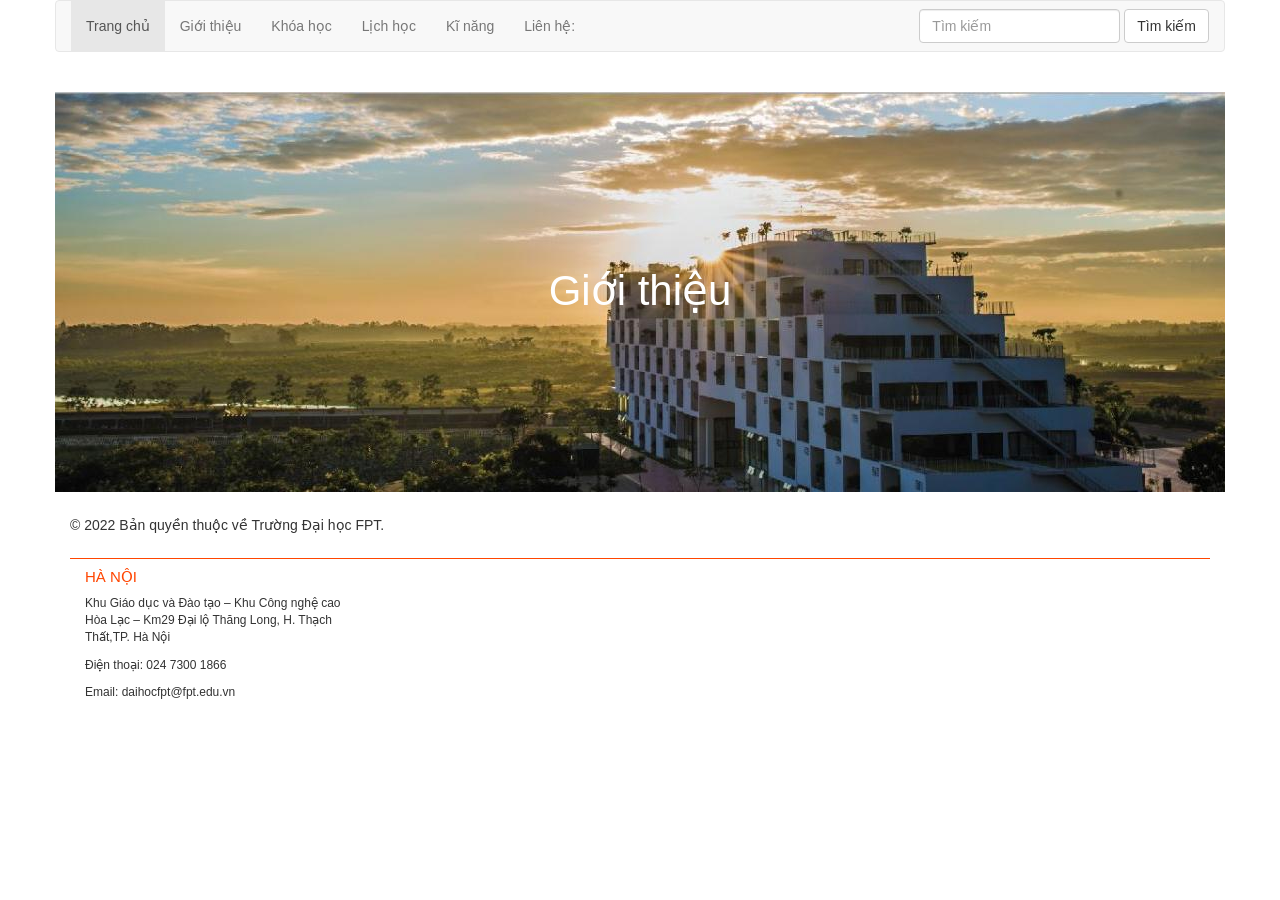
<file: web/about.html>
<!DOCTYPE html>
<html lang="en">

    <head>
        <meta charset="UTF-8">
        <meta http-equiv="X-UA-Compatible" content="IE=edge">
        <meta name="viewport" content="width=device-width, initial-scale=1.0">
        <title>Giới thiệu-Đại học FPT</title>
        <link rel="shortcut icon" href="./favicon.ico" />
        <link rel="stylesheet" href="css/bootstrap.min.css">
        <!-- Icons -->
        <link rel="stylesheet" href="css/font-awesome.css">
        <link rel="stylesheet" href="styleindex.css">
        <style>
            .button {
                line-height: 24px;
            }
            .button--orange {
                border-color: #f05123;
                color: #f05123;
            }
            .botto--outline {
                border: 1px solid rgba(255,255,255,0.8);
                background: transparent;
            }
            li a, .dropbtn {
                display: inline-block;
                color: white;
                text-align: center;
                padding: 14px 16px;
                text-decoration: none;
            }
            li a:hover, .dropdown:hover .dropbtn {
                background-color: #F05123;
                color: white;
                font-weight: bold;
            }
            li.dropdown {
                display: inline-block;
            }

            .dropdown-content {
                display: none;
                position: absolute;
                background-color: #F05123;
                min-width: 160px;
                box-shadow: 0px 8px 16px 0px rgba(0,0,0,0.2);
                z-index: 1;
            }

            .dropdown-content a {
                color: black;
                padding: 12px 16px;
                text-decoration: none;
                display: block;
                text-align: left;
            }

            .dropdown-content a:hover {
                background-color: #F05123;
                color: white;
            }

            .dropdown:hover .dropdown-content {
                display: block;
            }
        </style>
    </head>

    <body>
        <div class="container">
            <!--menu content-->
            <div class="row">

                <nav class="navbar navbar-default">
                    <!-- Brand and toggle get grouped for better mobile display -->
                    <div class="navbar-header">
                        <button type="button" class="navbar-toggle collapsed" data-toggle="collapse"
                                data-target="#bs-example-navbar-collapse-1" aria-expanded="false">
                            <span class="sr-only">Toggle navigation</span>
                            <span class="icon-bar"></span>
                            <span class="icon-bar"></span>
                            <span class="icon-bar"></span>
                        </button>

                    </div>

                    <!-- Collect the nav links, forms, and other content for toggling -->
                    <div class="collapse navbar-collapse" id="bs-example-navbar-collapse-1">
                        <ul class="nav navbar-nav">
                            <li class="active"><a href="index.html">Trang chủ <span class="sr-only">(current)</span></a></li>
                            <li class="dropdown"><a href="about.html" class="dropbtn">Giới thiệu</a>
                                <div class="dropdown-content">
                                    <a href="about.html">Trung tâm</a>
                                    <a href="about/1.html">Giảng viên</a>
                                    <!--<a href="about/2.html">Giải thưởng và thành tích</a>-->
                                </div>
                            </li>
                            <li class="dropdown"><a href="ShowNewsServlet" class="dropbtn">Khóa học</a>
                                <div class="dropdown-content">
                                    <a href="ShowNewsServlet">Bóng rổ</a>
                                    <a href="#">Bóng đá</a>
                                    <a href="#">Cầu lông</a>
                                    <a href="#">Bơi</a>
                                </div>
                            </li>
                            <li class="dropdown"><a href="ShowNewsServlet" class="dropbtn">Lịch học</a>
                                <div class="dropdown-content">
                                    <a href="ShowNewsServlet">Bóng rổ</a>
                                    <a href="#">Bóng đá</a>
                                    <a href="#">Cầu lông</a>
                                    <a href="#">Bơi</a>
                                </div>
                            </li>
                            <li class="dropdown"><a href="ShowNewsServlet" class="dropbtn">Kĩ năng</a>
                                <div class="dropdown-content">
                                    <a href="ShowNewsServlet">Bóng rổ</a>
                                    <a href="#">Bóng đá</a>
                                    <a href="#">Cầu lông</a>
                                    <a href="#">Bơi</a>
                                </div>
                            </li>
                            <!--<li><a href="./student/chooseCampus.jsp">Liên hệ: </a></li>-->
                            <li><a href="#">Liên hệ: </a></li>
                            
<!--                            <li><a href="./academic/login.jsp">đăng nhập</a></li>-->

                        </ul>
                        <form class="navbar-form navbar-right">
                            <div class="form-group">
                                <input type="text" class="form-control" placeholder="Tìm kiếm">
                            </div>
                            <button type="submit" class="btn btn-default">Tìm kiếm</button>
                        </form>

                    </div>

                </nav>

            </div>
            <div class="row">
                <div class="banner">
                    <h1>Giới thiệu</h1>
                </div>
            </div>
<!--            <div class="con">
                <p>Chính thức thành lập ngày 8/9/2006 theo Quyết định của Thủ tướng Chính phủ, Trường Đại học FPT trở thành trường đại học đầu tiên của Việt Nam do một doanh nghiệp đứng ra thành lập với 100% vốn đầu tư từ Tập đoàn FPT.</p>
                <p>Sự khác biệt của Trường Đại học FPT so với các trường đại học khác là đào tạo theo hình thức liên kết chặt chẽ với các doanh nghiệp, gắn đào tạo với thực tiễn, với nghiên cứu – triển khai và các công nghệ hiện đại nhất. Triết lý và phương pháp giáo dục hiện đại; Đào tạo con người toàn diện, hài hòa; Chương trình luôn được cập nhật và tuân thủ các chuẩn công nghệ quốc tế; Đặc biệt chú trọng kỹ năng ngoại ngữ; Tăng cường đào tạo quy trình tổ chức sản xuất, kỹ năng làm việc theo nhóm và các kỹ năng cá nhân khác là những điểm sẽ đảm bảo cho sinh viên tốt nghiệp có những cơ hội việc làm tốt nhất sau khi ra trường.</p>
                <p>Trường hiện đang đào tạo các nhóm ngành CNTT, Kinh tế, Ngôn ngữ, Mỹ thuật ứng dụng.</p>
                <p>Tất cả sinh viên Đại học FPT đều phải trải qua 1 năm hoàn thiện tiếng Anh, để có thể theo học chương trình chính khoá được đào tạo bằng tiếng Anh. Trong một năm đầu tiên học tiếng Anh, sinh viên được gửi sang các trường đại học ở các nước nói tiếng Anh (trong vòng 2 tháng) để thật sự lưu loát ngôn ngữ bắt buộc cho học tập và làm việc sau này.</p>
                <p>Sau 5 học kỳ đầu tiên, với tiếng Anh và các kỹ năng cơ bản của ngành học, sinh viên được gửi vào làm thực tập sinh trong các công ty thành viên của tập đoàn FPT trong vòng 4 đến 8 tháng. Tại đây sinh viên được huấn luyện thực tế về nghề nghiệp tương lai, tham gia vào các dự án thật (real project) và có thể được trả lương. Đó là giai đoạn On-the-Job-Training (OJT) đặc thù của trường đại học FPT. Một số ngành như tiếng Nhật, Quản trị Khách sạn, sinh viên đi OJT tại Nhật Bản, tại Malaysia,…
                    Tỉ lệ việc làm của trường cũng đạt được con số ấn tượng. 96% sinh viên Đại học FPT có việc làm sau khi tốt nghiệp với mức lương bình quân khoảng 8,3 triệu đồng/người/tháng, 100% sinh viên có cơ hội làm việc ở FPT sau khi tốt nghiệp; 19% cựu sinh viên làm việc tại nước ngoài (số liệu năm 2017).</p>
                <p>Hãy cùng tìm hiểu điều gì góp phần tạo nên thành công và danh tiếng của chúng tôi.</p>
            </div>-->
            <div class="copyright">
                © 2022 Bản quyền thuộc về Trường Đại học FPT.
            </div>
            <footer>
                <div class="container">
                    <div class="row">
                        <div class="col-md-3">
                            <h4>HÀ NỘI</h4>
                            <div class="textwidget">
                                <p>Khu Giáo dục và Đào tạo – Khu Công nghệ cao Hòa Lạc
                                    – Km29 Đại lộ Thăng Long,
                                    H. Thạch Thất,TP. Hà Nội
                                </p>
                                <p>Điện thoại: 024 7300 1866</p>
                                <p>Email: daihocfpt@fpt.edu.vn</p>
                            </div>
                        </div>
<!--                        <div class="col-md-3">
                            <h4>TP. HỒ CHÍ MINH</h4>
                            <div class="textwidget">
                                <p>Lô E2a-7, Đường D1 Khu Công nghệ cao,
                                    P. Long Thạnh Mỹ, TP. Thủ Đức,
                                    TP. Hồ Chí Minh
                                </p>
                                <p>Điện thoại: 028 7300 1866</p>
                                <p>Email: daihocfpt@fpt.edu.vn</p>
                            </div>
                        </div>
                        <div class="col-md-2">
                            <h4>ĐÀ NẴNG</h4>
                            <div class="textwidget">
                                <p>Khu đô thị công nghệ FPT Đà Nẵng,
                                    P. Hoà Hải, Q. Ngũ Hành Sơn,
                                    TP. Đà Nẵng
                                </p>
                                <p>Điện thoại: 0236 730 1866</p>
                                <p>Email: daihocfpt@fpt.edu.vn</p>
                            </div>
                        </div>
                        <div class="col-md-2">
                            <h4>CẦN THƠ</h4>
                            <div class="textwidget">
                                <p>Số 600 Đường Nguyễn Văn Cừ (nối dài),
                                    P. An Bình, Q. Ninh Kiều, TP. Cần Thơ
                                </p>
                                <p>Điện thoại: 0292 730 1866</p>
                                <p>Email: daihocfpt@fpt.edu.vn</p>
                            </div>
                        </div>
                        <div class="col-md-2">
                            <h4>QUY NHƠN</h4>
                            <div class="textwidget">
                                <p>
                                </p>
                                <p>Điện thoại: 0256 730 1866</p>
                                <p>Email: daihocfpt@fpt.edu.vn</p>
                            </div>
                        </div>-->
                    </div>
                </div>
            </footer>
        </div>
        <!-- JavaScript libs are placed at the end of the document so the pages load faster -->
        <script src="js/Jquery.js"></script>
        <script src="js/bootstrap.min.js"></script>

    </body>

</html>
</file>
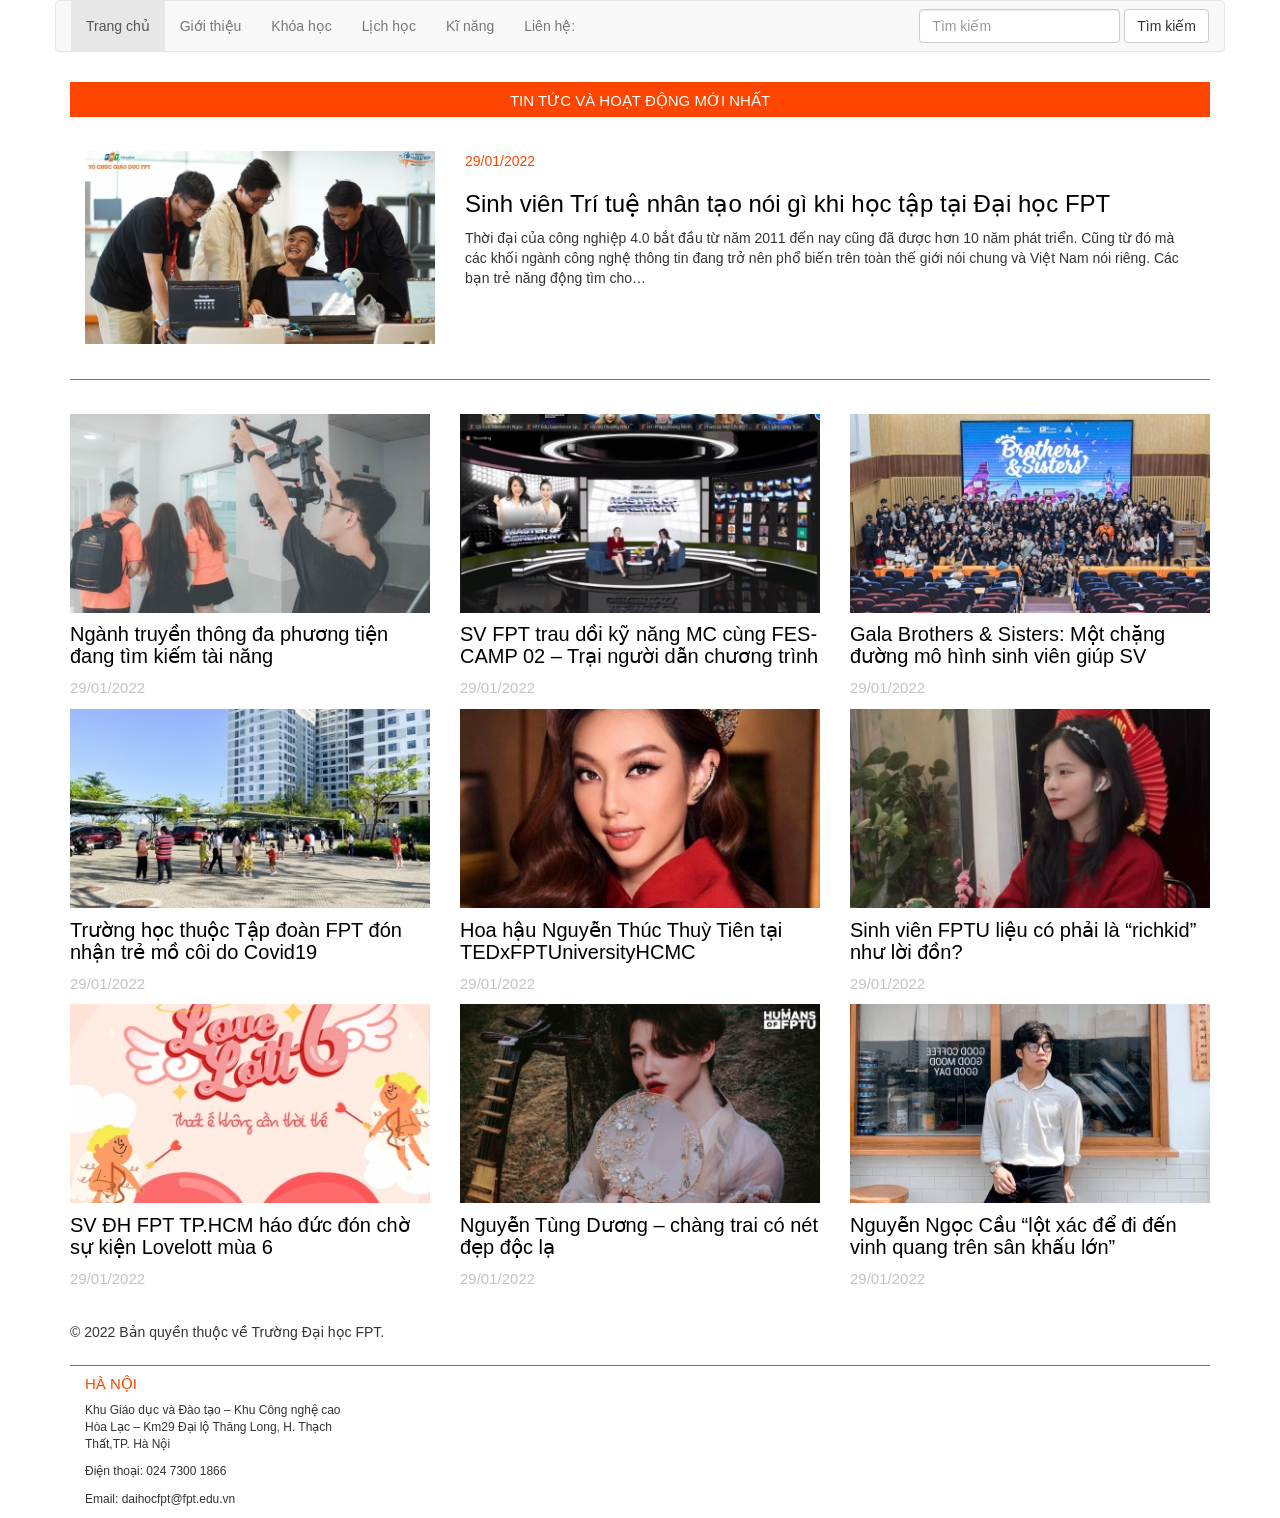
<file: web/news.html>
<!DOCTYPE html>
<html lang="en">

    <head>
        <meta charset="UTF-8">
        <meta http-equiv="X-UA-Compatible" content="IE=edge">
        <meta name="viewport" content="width=device-width, initial-scale=1.0">
        <title>Tin tức và hoạt động của Đại học FPT </title>
        <link rel="shortcut icon" href="./favicon.ico" />
        <link rel="stylesheet" href="css/bootstrap.min.css">
        <!-- Icons -->
        <link rel="stylesheet" href="css/font-awesome.css">
        <link rel="stylesheet" href="styleindex.css">
        <style>
            @media only screen and (max-width: 760px) {
                img {
                    width: 100%;
                }

                .hea a:hover {
                    text-decoration: none;
                }
                .hea a h3:hover {
                    color: orangered;
                }
            }

            @media only screen and (max-width: 990px) {
                .he2 img {
                    width: 100%;
                }
            }
            .button {
                line-height: 24px;
            }
            .button--orange {
                border-color: #f05123;
                color: #f05123;
            }
            .botto--outline {
                border: 1px solid rgba(255,255,255,0.8);
                background: transparent;
            }
            li a, .dropbtn {
                display: inline-block;
                color: white;
                text-align: center;
                padding: 14px 16px;
                text-decoration: none;
            }
            li a:hover, .dropdown:hover .dropbtn {
                background-color: #F05123;
                color: white;
                font-weight: bold;
            }
            li.dropdown {
                display: inline-block;
            }

            .dropdown-content {
                display: none;
                position: absolute;
                background-color: #F05123;
                min-width: 160px;
                box-shadow: 0px 8px 16px 0px rgba(0,0,0,0.2);
                z-index: 1;
            }

            .dropdown-content a {
                color: black;
                padding: 12px 16px;
                text-decoration: none;
                display: block;
                text-align: left;
            }

            .dropdown-content a:hover {
                background-color: #F05123;
                color: white;
            }

            .dropdown:hover .dropdown-content {
                display: block;
            }
        </style>
    </head>

    <body>
        <div class="container">
            <div class="row">

                <nav class="navbar navbar-default">
                    <!-- Brand and toggle get grouped for better mobile display -->
                    <div class="navbar-header">
                        <button type="button" class="navbar-toggle collapsed" data-toggle="collapse"
                                data-target="#bs-example-navbar-collapse-1" aria-expanded="false">
                            <span class="sr-only">Toggle navigation</span>
                            <span class="icon-bar"></span>
                            <span class="icon-bar"></span>
                            <span class="icon-bar"></span>
                        </button>

                    </div>

                    <!-- Collect the nav links, forms, and other content for toggling -->
                    <div class="collapse navbar-collapse" id="bs-example-navbar-collapse-1">
                        <ul class="nav navbar-nav">
                            <li class="active"><a href="index.html">Trang chủ <span class="sr-only">(current)</span></a></li>
                            <li class="dropdown"><a href="about.html" class="dropbtn">Giới thiệu</a>
                                <div class="dropdown-content">
                                    <a href="about.html">Trung tâm</a>
                                    <a href="about/1.html">Giáo viên</a>
                                    <!--<a href="about/2.html">Giải thưởng và thành tích</a>-->
                                </div>
                            </li>
                            <li class="dropdown"><a href="ShowNewsServlet" class="dropbtn">Khóa học</a>
                                <div class="dropdown-content">
                                    <a href="ShowNewsServlet">Bóng rổ</a>
                                    <a href="#">Bóng đá</a>
                                    <a href="#">Cầu lông</a>
                                    <a href="#">Bơi</a>
                                </div>
                            </li>
                            <li class="dropdown"><a href="ShowNewsServlet" class="dropbtn">Lịch học</a>
                                <div class="dropdown-content">
                                    <a href="ShowNewsServlet">Bóng rổ</a>
                                    <a href="#">Bóng đá</a>
                                    <a href="#">Cầu lông</a>
                                    <a href="#">Bơi</a>
                                </div>
                            </li>
                            <li class="dropdown"><a href="ShowNewsServlet" class="dropbtn">Kĩ năng</a>
                                <div class="dropdown-content">
                                    <a href="ShowNewsServlet">Bóng rổ</a>
                                    <a href="#">Bóng đá</a>
                                    <a href="#">Cầu lông</a>
                                    <a href="#">Bơi</a>
                                </div>
                            </li>
                            <!--<li><a href="./student/chooseCampus.jsp">Liên hệ: </a></li>-->
                            <li><a href="#">Liên hệ: </a></li>

                            <!--                            <li><a href="./academic/login.jsp">đăng nhập</a></li>-->


                        </ul>
                        <form class="navbar-form navbar-right">
                            <div class="form-group">
                                <input type="text" class="form-control" placeholder="Tìm kiếm">
                            </div>
                            <button type="submit" class="btn btn-default">Tìm kiếm</button>
                        </form>

                    </div>

                </nav>

            </div>
            <div class="he">
                <h4>TIN TỨC VÀ HOẠT ĐỘNG MỚI NHẤT</h4>
            </div>
            <div class="he1">
                <div class="row he2">
                    <div class="col-md-4">
                        <img src="images/3.png" class="img-responsive" />
                    </div>
                    <div class="col-md-8 hea">
                        <p style="color: orangered; margin-bottom: 5px;">29/01/2022</p>
                        <a href="news/totol.html"><h3 style="color: black;">Sinh viên Trí tuệ nhân tạo nói gì khi học tập tại Đại học FPT</h3></a>
                        <p >Thời đại của công nghiệp 4.0 bắt đầu từ năm 2011 đến nay cũng đã được hơn 10 năm phát triển.
                            Cũng
                            từ đó mà các khối ngành công nghệ thông tin đang trở nên phổ biến trên toàn thế giới nói
                            chung
                            và Việt Nam nói riêng. Các bạn trẻ năng động tìm cho…</p>
                    </div>
                </div>
            </div>

            <div class="row right2">
                <div class="col-md-4 col-sm-6 col-xs-12 ">
                    <a href="news/5.html"><img src="images/5.png" class="img-responsive"/>
                        <h3 class="right1">Ngành truyền thông đa phương tiện đang tìm kiếm tài năng </h3>
                    </a>
                    <p class="A">29/01/2022</p>
                </div>
                <div class="col-md-4 col-sm-6">
                    <a href="news/6.html"><img src="images/6.png" class="img-responsive" />
                        <h3 class="right1">SV FPT trau dồi kỹ năng MC cùng FES-CAMP 02 – Trại người dẫn chương trình </h3>
                    </a>
                    <p class="A">29/01/2022</p>
                </div>
                <div class="col-md-4 col-sm-6">
                    <a href="news/7.html"><img src="images/7.png" class="img-responsive" />
                        <h3 class="right1">Gala Brothers & Sisters: Một chặng đường mô hình sinh viên giúp SV</h3>
                    </a>
                    <p class="A">29/01/2022</p>
                </div>
                <div class="col-md-4 col-sm-6">
                    <a href="#"><img src="images/13.png" class="img-responsive" />
                        <h3 class="right1">Trường học thuộc Tập đoàn FPT đón nhận trẻ mồ côi do Covid19</h3>
                    </a>
                    <p class="A">29/01/2022</p>
                </div>
                <div class="col-md-4 col-sm-6">
                    <a href="#"><img src="images/10.png" class="img-responsive" />
                        <h3 class="right1">Hoa hậu Nguyễn Thúc Thuỳ Tiên tại TEDxFPTUniversityHCMC</h3>
                    </a>
                    <p class="A">29/01/2022</p>
                </div>
                <div class="col-md-4 col-sm-6">
                    <a href="#"><img src="images/8.png" class="img-responsive" />
                        <h3 class="right1">Sinh viên FPTU liệu có phải là “richkid” như lời đồn?</h3>
                    </a>
                    <p class="A">29/01/2022</p>
                </div>
                <div class="col-md-4 col-sm-6">
                    <a href="#"><img src="images/9.png" class="img-responsive" />
                        <h3 class="right1">SV ĐH FPT TP.HCM háo đức đón chờ sự kiện Lovelott mùa 6</h3>
                    </a>
                    <p class="A">29/01/2022</p>
                </div>
                <div class="col-md-4 col-sm-6">
                    <a href="#"><img src="images/11.png" class="img-responsive" />
                        <h3 class="right1">Nguyễn Tùng Dương – chàng trai có nét đẹp độc lạ</h3>
                    </a>
                    <p class="A">29/01/2022</p>
                </div>
                <div class="col-md-4 col-sm-6">
                    <a href="#"><img src="images/12.png" class="img-responsive" />
                        <h3 class="right1">Nguyễn Ngọc Cầu “lột xác để đi đến vinh quang trên sân khấu lớn”</h3>
                    </a>
                    <p class="A">29/01/2022</p>
                </div>

            </div>
            <div class="copyright">
                © 2022 Bản quyền thuộc về Trường Đại học FPT.
            </div>
            <footer>
                <div class="container">
                    <div class="row">
                        <div class="col-md-3">
                            <h4>HÀ NỘI</h4>
                            <div class="textwidget">
                                <p>Khu Giáo dục và Đào tạo – Khu Công nghệ cao Hòa Lạc
                                    – Km29 Đại lộ Thăng Long,
                                    H. Thạch Thất,TP. Hà Nội
                                </p>
                                <p>Điện thoại: 024 7300 1866</p>
                                <p>Email: daihocfpt@fpt.edu.vn</p>
                            </div>
                        </div>
<!--                        <div class="col-md-3">
                            <h4>TP. HỒ CHÍ MINH</h4>
                            <div class="textwidget">
                                <p>Lô E2a-7, Đường D1 Khu Công nghệ cao,
                                    P. Long Thạnh Mỹ, TP. Thủ Đức,
                                    TP. Hồ Chí Minh
                                </p>
                                <p>Điện thoại: 028 7300 1866</p>
                                <p>Email: daihocfpt@fpt.edu.vn</p>
                            </div>
                        </div>
                        <div class="col-md-2">
                            <h4>ĐÀ NẴNG</h4>
                            <div class="textwidget">
                                <p>Khu đô thị công nghệ FPT Đà Nẵng,
                                    P. Hoà Hải, Q. Ngũ Hành Sơn,
                                    TP. Đà Nẵng
                                </p>
                                <p>Điện thoại: 0236 730 1866</p>
                                <p>Email: daihocfpt@fpt.edu.vn</p>
                            </div>
                        </div>
                        <div class="col-md-2">
                            <h4>CẦN THƠ</h4>
                            <div class="textwidget">
                                <p>Số 600 Đường Nguyễn Văn Cừ (nối dài),
                                    P. An Bình, Q. Ninh Kiều, TP. Cần Thơ
                                </p>
                                <p>Điện thoại: 0292 730 1866</p>
                                <p>Email: daihocfpt@fpt.edu.vn</p>
                            </div>
                        </div>
                        <div class="col-md-2">
                            <h4>QUY NHƠN</h4>
                            <div class="textwidget">
                                <p>
                                </p>
                                <p>Điện thoại: 0256 730 1866</p>
                                <p>Email: daihocfpt@fpt.edu.vn</p>
                            </div>
                        </div>-->
                    </div>
                </div>
            </footer>
        </div>
        <!-- JavaScript libs are placed at the end of the document so the pages load faster -->
        <script src="js/Jquery.js"></script>
        <script src="js/bootstrap.min.js"></script>
    </body>

</html>
</file>
<file: web/styleindex.css>
.item h2{
    color: rgb(110, 110, 231);
    font-size: 20px;
}

.item p {
    color: red;
}

.footer{
    background-color: rgb(228, 227, 227);
}

.header h1{
    font-size: 30px;
    text-align: center;
}

/* .footer ul li {
    list-style-type: none;
} */

footer {
    border-top: 1px solid orangered;
}

.container h4 {
    color: orangered;
    font-size: 15px;

}

.textwidget {
    font-size: 12px;
}

.news2 {
    background-color: #EDEDED;
}

.content {
    border-bottom: 1px solid grey;
    margin-bottom: 5%;
    padding: 4% 0%;
}

.copyright {
    margin-top: 2%;
    margin-bottom: 2%;
}

.banner {
    background-image: url(./images/header.jpg);
    width: 100%;
    height: 400px;
}

.banner1 {
    background-image: url(./images/HCM-scaled.jpeg);
    width: 100%;
    height: 400px;
}

.banner1 h1 {
    color: white;
    text-align: center;
    padding-top: 15%;
    font-size: 300%;
}

.banner h1 {
    color: white;
    text-align: center;
    padding-top: 15%;
    font-size: 300%;
}

.con {
    margin-top: 8%;
    margin-bottom: 8%;
}

.he {
    width: 100%;
    height: 35px;
    background-color: orangered;
}

.he h4 {
    color: white;
    text-align: center;
    padding: 1% 0%;
}

.he2 {
    margin: 3% 0%;
}

.he1 {
    border-bottom: 1px solid orangered;
}

.right1 {
    margin-top: 3%;
    color: black;   
    font-size: 20px;
}

.right2 {
   margin-top: 3%; 
}

.right a {
    text-decoration: none;
}

.right1:hover {
    color: orangered;
}

.A {
    font-size: 15px;
    color: rgb(196, 194, 194);
}

.B p{
    color: black;
    text-decoration: none;
}

.B h3:hover {
    color: orangered;
}

/* FORM REGISTER */
.container-form {
  width: 80%;
  margin: 50px auto 50px auto;
  background-color: white;
  border-radius: 15px;
  padding: 60px;
  border: 1px solid black;
}
.container-login {
  width: 60%;
  margin: 50px auto 50px auto;
  background-color: white;
  border-radius: 15px;
  padding: 60px;
}
.gender {
  margin-left: 10px;
}
.my-botton {
  margin: 10px auto;
}

/* ACADEMIC */
input.form-control.input-student {
/*  background-color: #ced4da;*/
}
.botton-academic {
  margin-top: 20px;
}
.btn-reject {
  margin-left: 15px;
}
.btn-info {
  margin-left: 15px;
}
.error {
  color: red;
}
.register-success {
  color: green;
}

.bar {
    text-decoration: none;
    
}

.container3 {
    background-color: #F15824 ;
    color: white;
    padding-top: 3%;
    padding-bottom: 3%;
} 

.container3 h2 {
    text-align: center;
}

.features {
    display: flex;
}

.feature {
    margin: 2%;
}

.feature h3 {
    text-align: center;
    font-size: 50px;
}

.feature p {
    font-size: 20px;
    text-align: center;
}

hea a h3:hover {
    color: orangered;
    text-decoration: none;
}
</file>
